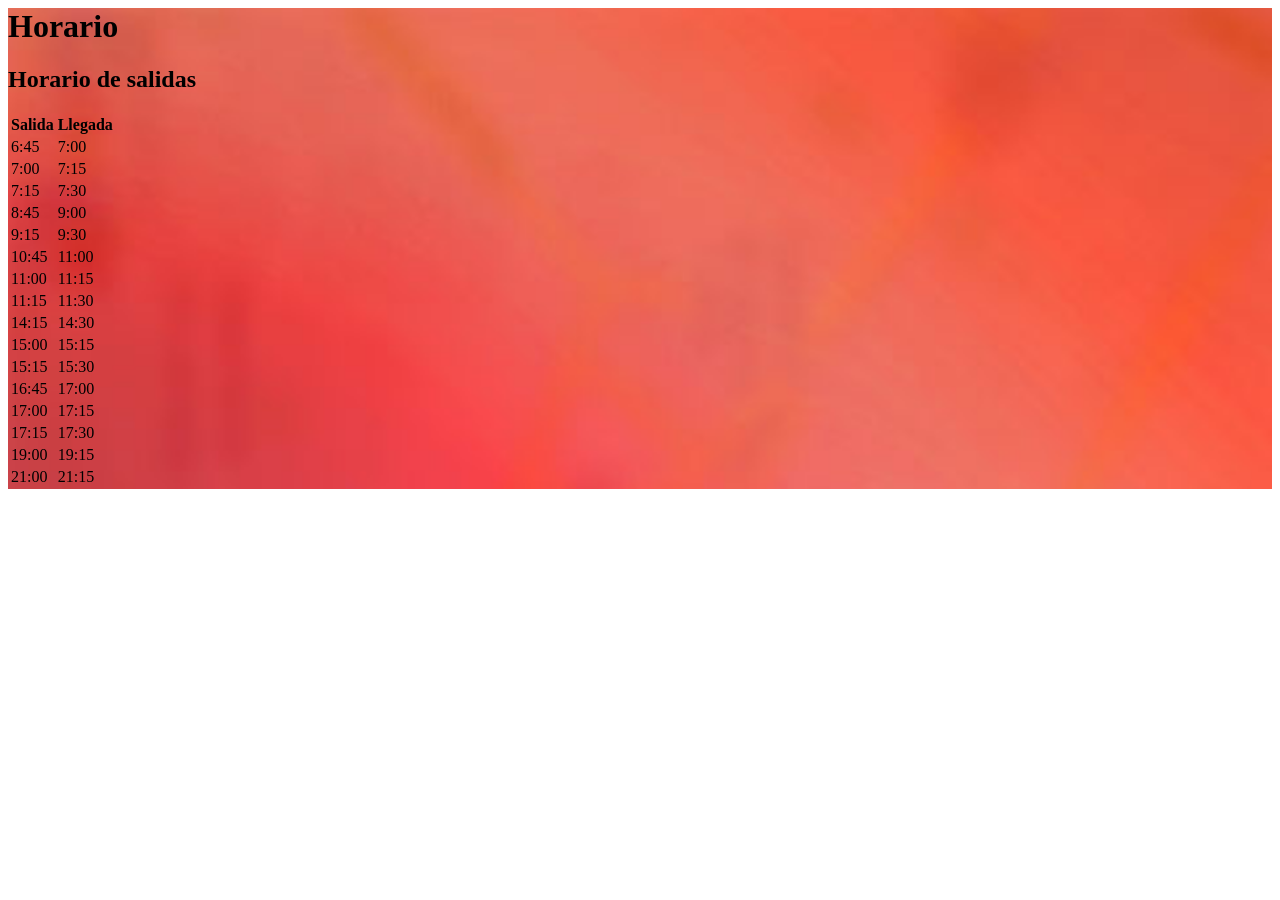
<file: horario.html>
<html>
<head>
</head>
<body>
		
	<div data-role="page" data-add-back-btn="true" style="background: url(../img/background.jpg) no-repeat;
background-size: 100%!important;">
		<div data-role="header" data-theme="a">
	        <h1>Horario</h1>
		</div>
	    <div data-role="content">
	        <h2>Horario de salidas</h2>
	        <div class="tabla">
	        	<table>
				<tr>
				  <td><strong>Salida</strong></td>
				  <td><strong>Llegada</strong></td>
				</tr>
				 
				<tr>
				  <td>6:45</td>
				  <td>7:00</td>
				</tr>
				 
				<tr>
				  <td>7:00</td>
				  <td>7:15</td>
				</tr>
				 
				<tr>
				  <td>7:15</td>
				  <td>7:30</td>
				</tr>

				<tr>
				  <td>8:45</td>
				  <td>9:00</td>
				</tr>

				<tr>
				  <td>9:15</td>
				  <td>9:30</td>
				</tr>

				<tr>
				  <td>10:45</td>
				  <td>11:00</td>
				</tr>

				<tr>
				  <td>11:00</td>
				  <td>11:15</td>
				</tr>

				<tr>
				  <td>11:15</td>
				  <td>11:30</td>
				</tr>

				<tr>
				  <td>14:15</td>
				  <td>14:30</td>
				</tr>

				<tr>
				  <td>15:00</td>
				  <td>15:15</td>
				</tr>

				<tr>
				  <td>15:15</td>
				  <td>15:30</td>
				</tr>

				<tr>
				  <td>16:45</td>
				  <td>17:00</td>
				</tr>

				<tr>
				  <td>17:00</td>
				  <td>17:15</td>
				</tr>

				<tr>
				  <td>17:15</td>
				  <td>17:30</td>
				</tr>

				<tr>
				  <td>19:00</td>
				  <td>19:15</td>
				</tr>

				<tr>
				  <td>21:00</td>
				  <td>21:15</td>
				</tr>
			</table>
	        </div>
	        
	    </div>
	</div>

</body>
</file>
